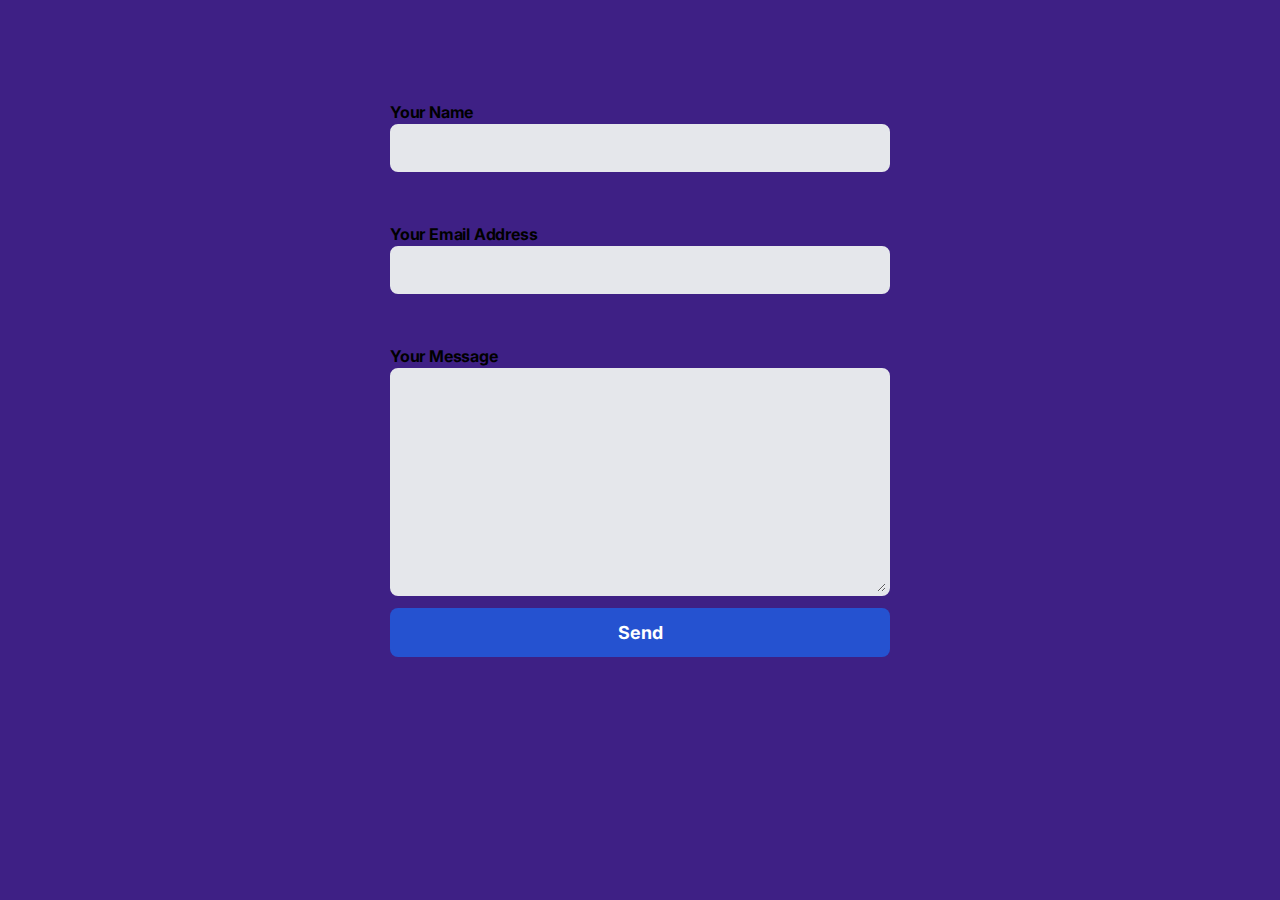
<file: contact.html>
<!DOCTYPE html>
<html lang="en">
  <head>
    <meta charset="UTF-8" />
    <meta name="viewport" content="width=device-width, initial-scale=1.0" />
    <meta http-equiv="X-UA-Compatible" content="ie=edge" />
    <title>Contact Form</title>
    <!-- Form styling -->
    <link rel="stylesheet" href="contact.css" />
  </head>
  <body>
    <div class="formcarry-container">
      <form action="#" method="POST" class="formcarry-form">
        <label for="name">Your Name</label>
        <input type="text" id="name" name="fullName" required />
        <br><br>

        <label for="email">Your Email Address</label>
        <input type="email" id="email" name="email" required />
        <br><br>

        <label for="message">Your Message</label>
        <textarea name="message" id="message" cols="30" rows="10"></textarea>
        

        <button type="submit">Send</button>
      </form>
    </div>
  </body>
</html>
</file>
<file: contact.css>
@import url("https://fonts.googleapis.com/css2?family=Inter:wght@400;700&display=swap");

/* 
  CONTACT FORM EXAMPLE FOR FORMCARRY

  IMPORTANT NOTE:
  PLEASE ADD formcarry-form class to your form element
  to apply the styles.
*/
body{
    background-color: rgb(62, 32, 133);
}
.formcarry-container * {
  box-sizing: border-box;
	font-family: "Inter", sans-serif;

  /* colors */
  --color-blue: #2552d0;
  --color-light-blue: #3266e3;
  --color-gray: #e5e7eb;
  --color-dark-gray: #9da3ae;
  --color-pink: #edadd2;
}

.formcarry-container {
  /* container */
  --c-width: 50%;
  --c-max-width: 500px;

  width: var(--c-width);
  max-width: var(--c-max-width);
  display: block;
  margin: 10vh auto 0 auto;
}

.formcarry-form label {
  display: block;
  padding: 12px 0 2px 0;
  letter-spacing: -0.2px;
  cursor: pointer;
  font-size: 16px;
  font-weight: 700;
}

.formcarry-form input,
.formcarry-form textarea {
  font-size: 16px;
  display: block;
  width: 100%;
  padding: 10px;
  background-color: var(--color-gray);
  border: none;
  border: 4px solid var(--color-gray);
  outline: none;
  border-radius: 8px;
  color: var(--color-dark-gray);
}

.formcarry-form input:focus,
.formcarry-form textarea:focus {
  background-color: #fff;
  color: var(--color-dark-gray);
}

.formcarry-form input:focus:required:invalid {
  border-color: var(--color-pink);
  background-color: #fff;
}

.formcarry-form button {
  display: block;
  margin-top: 12px;
  width: 100%;
  padding: 12px 20px;
  border-radius: 8px;
	border-color: transparent;
  background-color: var(--color-blue);
  color: #fff;
  font-weight: 700;
  font-size: 18px;

  transition: 300ms all;
}

.formcarry-form button:hover {
  background-color: var(--color-light-blue);
}

.formcarry-alert {
  padding: 12px;
  border-radius: 10px;
  color: #fff;
  font-size: 14px;
  font-weight: 400;
  margin-top: 12px;
  display: none;
}

.formcarry-alert.visible {
  display: block;
}

.formcarry-alert.success {
  background: #69cf9d;
}

.formcarry-alert.error {
  background: #de524c;
}
</file>
